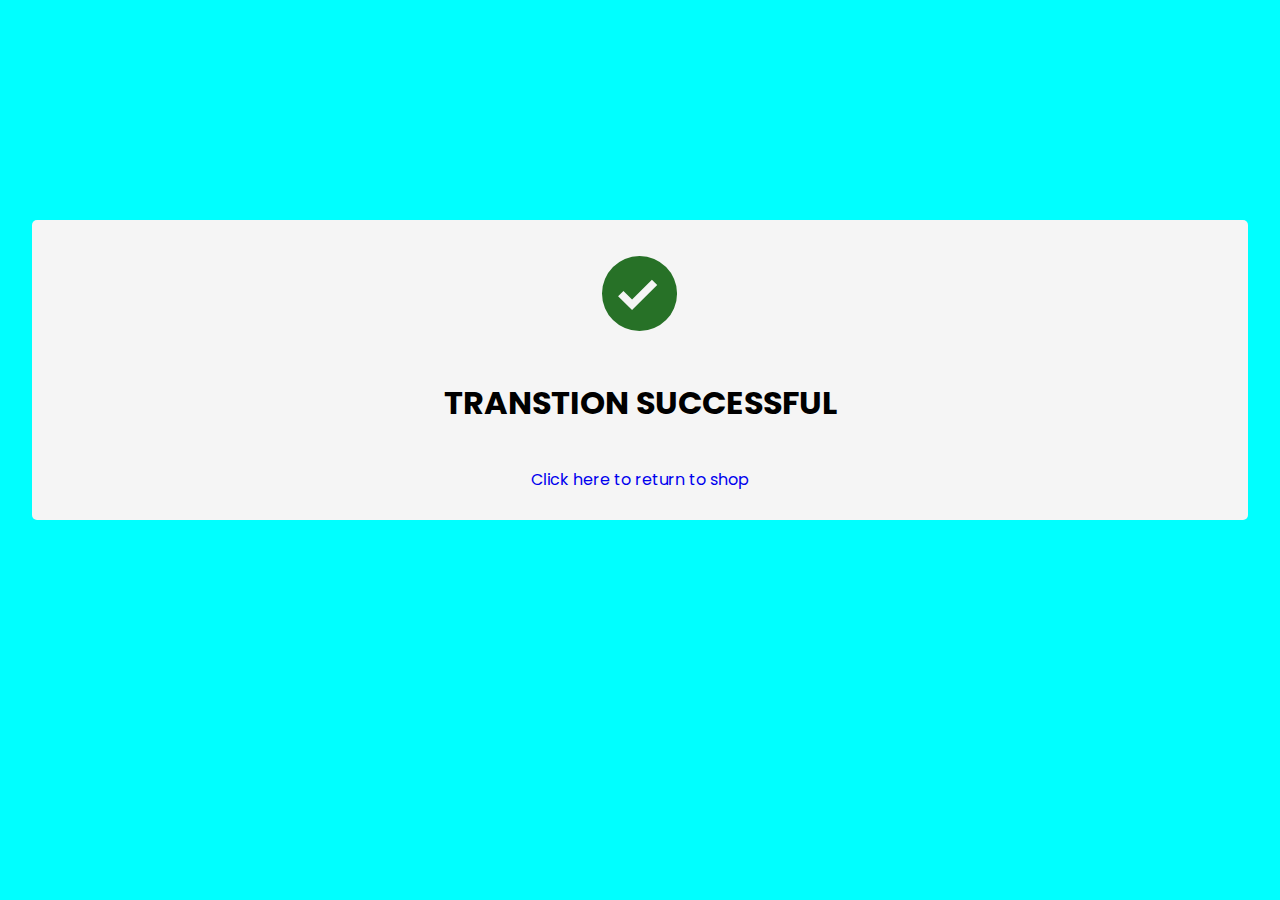
<file: success.html>
<!DOCTYPE html>
<html lang="en">
<head>
    <meta charset="UTF-8">
    <meta name="viewport" content="width=device-width, initial-scale=1.0">
    <title>Document</title>
    <link rel="shortcut icon" href="./image/image 2.jpg" type="image/x-icon">
    <link href='https://unpkg.com/boxicons@2.1.4/css/boxicons.min.css' rel='stylesheet'>
    <link rel="preconnect" href="https://fonts.googleapis.com">
    <link rel="preconnect" href="https://fonts.gstatic.com" crossorigin>
    <link href="https://fonts.googleapis.com/css2?family=Poppins:ital,wght@0,100;0,200;0,300;0,400;0,500;0,600;0,700;0,800;0,900;1,100;1,200;1,300;1,400;1,500;1,600;1,700;1,800;1,900&family=Roboto:ital,wght@0,100;0,300;0,400;0,500;0,700;0,900;1,100;1,300;1,400;1,500;1,700;1,900&display=swap" rel="stylesheet">
    <style>
        *{
            padding: 0;
            margin: 0;
            box-sizing: border-box;
        }
        body{
            background-color: aqua;
            display: flex;
            align-items: center;
            justify-content: center;
            width: 100%;
            height: 80vh;
        }
        .container{
            background-color: whitesmoke;
            padding: 20px;
            font-family: 'poppins', system-ui;
            margin-top: 20px;
            display: flex;
            align-items: center;
            justify-content: center;
            flex-direction: column;
            height: 300px;
            gap: 40px;
            border-radius: 5px;
            width: 95%;
        }
        .container i{
            color: #277127;
            font-size: 90px;
        }
        .container a{
            text-decoration: none;
        }
        .container h1{
            text-align: center;
        }
    </style>
</head>
<body>
    <div class="container">
        <i class='bx bxs-check-circle'></i>
        <h1>TRANSTION SUCCESSFUL</h1>
        <a href="index.html">Click here to return to shop</a>
    </div>
</body>
</html>
</file>
